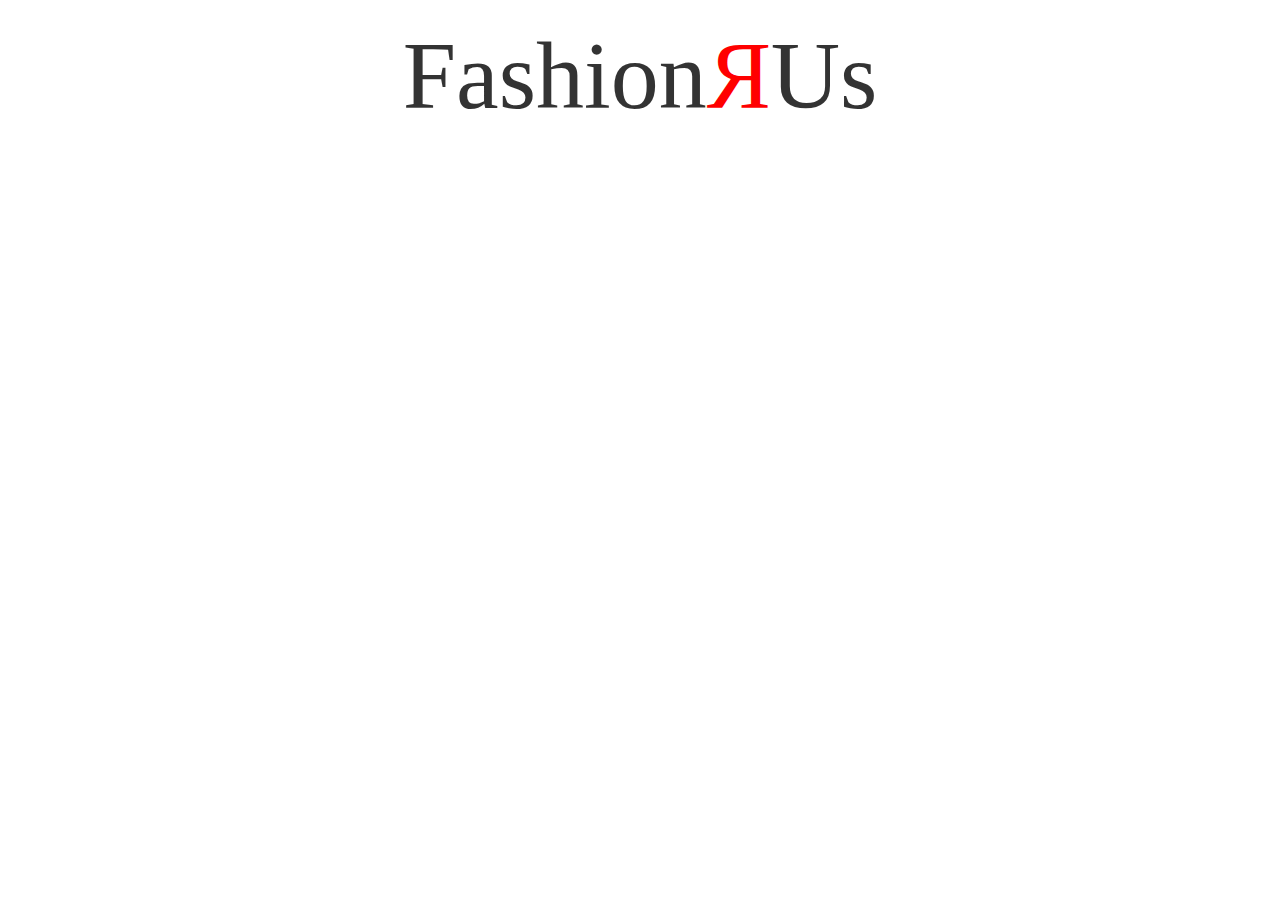
<file: produkt.html>
<!DOCTYPE html>
<html lang="da">

<head>
    <meta charset="UTF-8">
    <meta name="viewport" content="width=device-width, initial-scale=1.0">
    <title>Produkt</title>
    <link rel="stylesheet" href="global.css">
    <link rel="stylesheet" href="produkt.css">
    <script src="./single.js" defer></script>
</head>

<body>
    <header>
        <nav>
            <div class="menu">
                <div class="logo">
                    <a href="index.html">Fashion<span class="r">R</span>Us</a>
                </div>
            </div>

            <div class="burger">
                <div class="line"></div>
                <div class="line"></div>
                <div class="line"></div>
            </div>
        </nav>
    </header>
    <main>
        <div class="product_container">
            <!-- <div>
                <img class="product_billede" src="https://kea-alt-del.dk/t7/images/webp/640/1163.webp" alt="billede">
            </div>


            <div>
                <h1>Produkt information</h1>
                <h3>Model navn</h3>
                <p>Sahara Team India Fanwear Round Neck Jersey</p>
                <h3>Farve</h3>
                <p>Grå</p>
                <h3>Nummer</h3>
                <p>1163</p>
            </div>

            <div class="farve">
                <h3>Sahara Team India Fanwear Round Neck Jersey</h3>
                <p>Nike - T-shirt</p>
                <h3>Vælg størrelse</h3>
                <p>S</p>
                <br>
                <a class="knap" href="produkt.html">Tilføj til kurv</a> 
        </div>
-->
        </div>
    </main>
    <footer></footer>

</body>

</html>
</file>
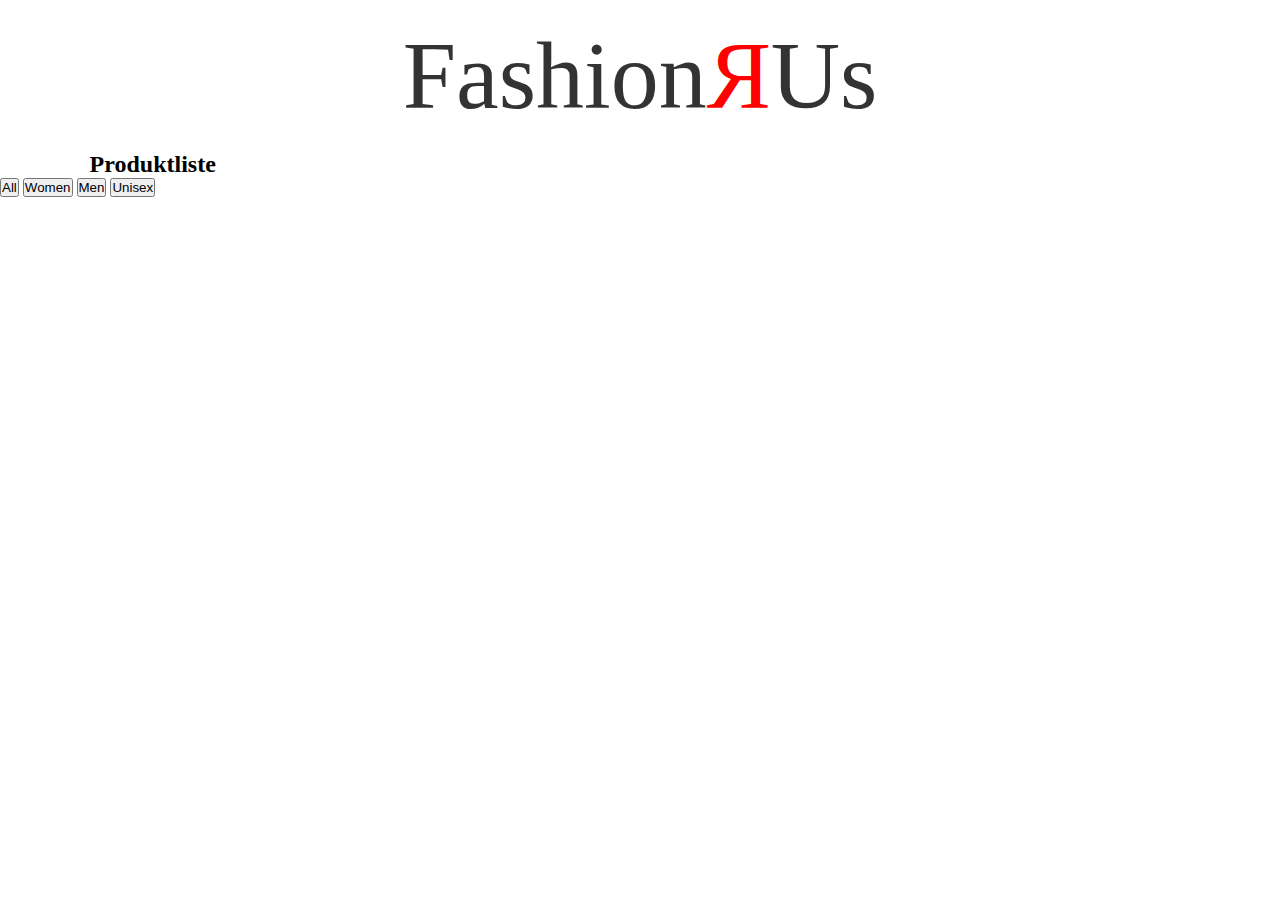
<file: produktliste.html>
<!DOCTYPE html>
<html lang="da">

<head>
    <meta charset="UTF-8">
    <meta name="viewport" content="width=device-width, initial-scale=1.0">
    <title>Produktliste</title>
    <link rel="stylesheet" href="global.css">
    <link rel="stylesheet" href="produktliste.css">
    <script src="./produktliste.js" defer></script>
</head>

<body>
    <header>
        <nav>
            <div class="menu">
                <div class="logo">
                    <a href="index.html">Fashion<span class="r">R</span>Us</a>
                </div>
            </div>

            <div class="burger">
                <div class="line"></div>
                <div class="line"></div>
                <div class="line"></div>
            </div>
        </nav>
    </header>

    <main>
        <h2>Produktliste</h2>
        <div class="filtermenu">
            <button data-gender="All">All</button>
            <button data-gender="Women">Women</button>
            <button data-gender="Men">Men</button>
            <button data-gender="Unisex">Unisex</button>
        </div>

        <div class="product_list_container">
            <!-- <div class="produkt">
                <a href="produkt.html">
                    <img class="gro" src="https://kea-alt-del.dk/t7/images/webp/640/1163.webp" alt="billede1">
                    <p class="overskrift">Nike</p>
                    <p class="navn"><br>Black Fleece Jacket <br></p>
                    <p class="pris">Price</p>
                    <p class="nummer">1595kr.</p>
                    <p class="read_more">Read more</p>
                    <div class="rabat hide">
                        <a href="produkt.html">-34%</a>
                    </div>
                    <div class="udsolgt hide">
                        <a href="produkt.html">Udsolgt</a>
                    </div>
                </a>
            </div>

            <div class="produkt">
                <a href="produkt.html">
                    <img src="https://kea-alt-del.dk/t7/images/webp/640/1526.webp" alt="billede1">
                    <p class="overskrift">Puma</p>
                    <p class="navn"><br>Big Cat Backpack Black<br></p>
                    <p class="pris">Price</p>
                    <p class="nummer">1299kr.</p>
                    <p class="read_more">Read more</p>

                    <div class="rabat">
                        <a href="produkt.html">-34%</a>
                    </div>
                    <div class="udsolgt hide">
                        <a href="produkt.html">Udsolgt</a>
                    </div>
                </a>
            </div>

            <div class="produkt">
                <a href="produkt.html">
                    <img src="https://kea-alt-del.dk/t7/images/webp/640/1163.webp" alt="billede1">
                    <p class="overskrift">Nike</p>
                    <p class="navn"><br>Sahara Team India Fanwear Round Neck Jersey <br></p>
                    <p class="pris">Price</p>
                    <p class="nummer">895kr.</p>
                    <p class="read_more">Read more</p>
                    <div class="rabat hide">
                        <a href="produkt.html">-34%</a>
                    </div>
                    <div class="udsolgt">
                        <a href="produkt.html">Udsolgt</a>
                    </div>
                </a>
            </div>

            <div class="produkt">
                <a href="produkt.html">
                    <img src="https://kea-alt-del.dk/t7/images/webp/640/1164.webp" alt="billede1">
                    <p class="overskrift">Nike</p>
                    <p class="navn"><br>Blue T20 Indian Cricket Jersey <br></p>
                    <p class="pris">Price</p>
                    <p class="nummer">1529kr.</p>
                    <p class="read_more">Read more</p>
                    <div class="rabat">
                        <a href="produkt.html">-34%</a>
                    </div>
                    <div class="udsolgt">
                        <a href="produkt.html">Udsolgt</a>
                    </div>
                </a>
            </div> -->
        </div>
    </main>
    <footer></footer>
</body>

</html>
</file>
<file: global.css>
h2 {
  margin-inline: 7vw;
}

header {
  /* position: sticky; bliver i toppen og følger med */
  top: 0;
  justify-content: space-between;
  align-items: center;
  padding: 10px;
  /* background-color: #bad4d4; */
  z-index: 100;
  font-family: "Simonetta", serif;
  font-weight: 400;
  font-style: normal;
  text-align: center;
}

nav {
  display: flex;
  align-items: center;
  justify-content: center;
}
a {
  text-decoration: none;
  color: rgba(0, 0, 0, 0.8);
}

.menu {
  display: flex;
  list-style: none;
  margin: 0;
  padding: 0;
  align-items: center;
}

.menu a {
  display: block;
  padding: 10px;
  text-decoration: none;
  /* transition: color 0.3s; hastighed på farveskift */
  font-size: 6rem;
}

.menu a.active {
  color: #000022; /*Gør at der er streg - JavaScript*/
}

.burger {
  width: 30px;
  height: 20px;
  cursor: pointer;
}

.burger .line {
  /*stregerne til burgermenuen*/
  width: 100%;
  height: 2px;
  background-color: #000022;
  margin-bottom: 5px;
  transition: 0.2s linear;
}
.burger {
  display: none;
}

/*gav bedre mening med 800px*/
@media screen and (max-width: 800px) {
  .menu {
    display: none;
  }
  .logo {
    display: none;
  }
  .burger {
    display: block;
    position: absolute;
    right: 16px;
  }
  nav {
    justify-content: end;
  }
  header {
    top: 0;
    align-items: center;
    display: flex;
    justify-content: center;
    position: relative;
  }
  .logo2 img {
    width: 70px;
    height: auto;
  }

  /*roterer så den står skråt*/
  .burger.active .line:nth-child(1) {
    transform: rotate(45deg) translate(5px, 5px);
    transition: 0.2s linear;
  }

  /*streg forsvinder når man trykker - opacity 0*/
  .burger.active .line:nth-child(2) {
    opacity: 0;
    transition: 0.15s linear;
  }
  /*roterer så den står skråt*/
  .burger.active .line:nth-child(3) {
    transform: rotate(-45deg) translate(5px, -5px);
    transition: 0.2s linear;
  }

  nav.active .menu {
    display: block;
    background-color: #bad4d4;
    position: absolute;
    top: 70px;
    right: 0; /*holder til højre*/
    width: 50%; /*størrelsen på boksen*/
    box-shadow: 0 10px 10px rgba(0, 0, 0, 0.1); /*skygge på burgerboksen*/
    z-index: 100;
  }

  nav.active .menu li {
    margin: 30px 20px;
  }

  nav.active .menu a {
    font-size: 24px;
  }
}
</file>
<file: produkt.css>
* {
  margin: 0;
  padding: 0;
  box-sizing: border-box;
}

/* .farve {
  background-color: gray;
} */

.imggrid {
  display: grid;
  grid-template-columns: 1fr;
  grid-template-rows: 1fr;
  margin-left: 3rem;
}

.prisfor {
  text-decoration: line-through;
}

.product_billede {
  width: 100%;
  /* margin-left: 3rem; */
  display: block;
}

.knap {
  text-decoration: underline;
  font-weight: bold;
}

h1 {
  margin-bottom: 1rem;
}

h3 {
  margin-top: 10px;
}

.r {
  color: red;
  display: inline-block;
  transform: scale(-1, 1);
}

.product_container {
  display: grid;
  grid-template-columns: 1fr 1fr 1fr;
  gap: 1rem;
  justify-content: center;
  align-items: center;
}

.rabat {
  color: beige;
  background-color: yellow;
  padding: 0.5rem;
  position: absolute;
  justify-self: end;
}

.udsolgt {
  color: beige;
  background-color: grey;
  padding: 0.5rem;
  position: absolute;
}

.hide {
  display: none;
}
</file>
<file: produktliste.css>
* {
  margin: 0;
  padding: 0;
  box-sizing: border-box;
}

.product_list_container {
  display: grid;
  grid-template-columns: 1fr 1fr 1fr 1fr;
  gap: 1rem;
  display: grid;
  grid-template-rows: auto auto 1fr auto auto;
}

.r {
  color: red;
  display: inline-block;
  transform: scale(-1, 1);
}

img {
  width: 100%;
  height: auto;
  display: block;
}

.produkt {
  text-align: center;
  /* background-color: #4e878c; */
  padding: 1rem;
  color: #e8ebe4;
  text-decoration: none;
  font-family: "Simonetta", serif;
  border-radius: 5px;
  display: grid;
  grid-template-columns: subgrid;
  grid-template-rows: auto auto 1fr auto auto;
  /* grid-row: span 4; */
}

/* .gro {
  filter: grayscale(100%);
} */

.overskrift {
  font-weight: bold;
  font-size: 1.8rem;
  margin-top: 10px;
}

.navn {
  font-weight: bold;
  font-size: 1.5rem;
  margin-bottom: 5px;
}

.pris {
  font-size: 1.3rem;
  margin-top: 1rem;
}

.nummer {
  font-weight: bold;
  font-size: 1rem;
  margin-bottom: 1rem;
}

.read_more {
  text-decoration: underline;
  margin-top: 1rem;
}

.prisfor {
  text-decoration: line-through;
}

.rabat {
  color: beige;
  background-color: yellow;
  padding: 0.5rem;
  position: absolute;
  justify-self: end;
}

.udsolgt {
  color: beige;
  background-color: grey;
  padding: 0.5rem;
  position: absolute;
}

.hide {
  display: none;
}
</file>
